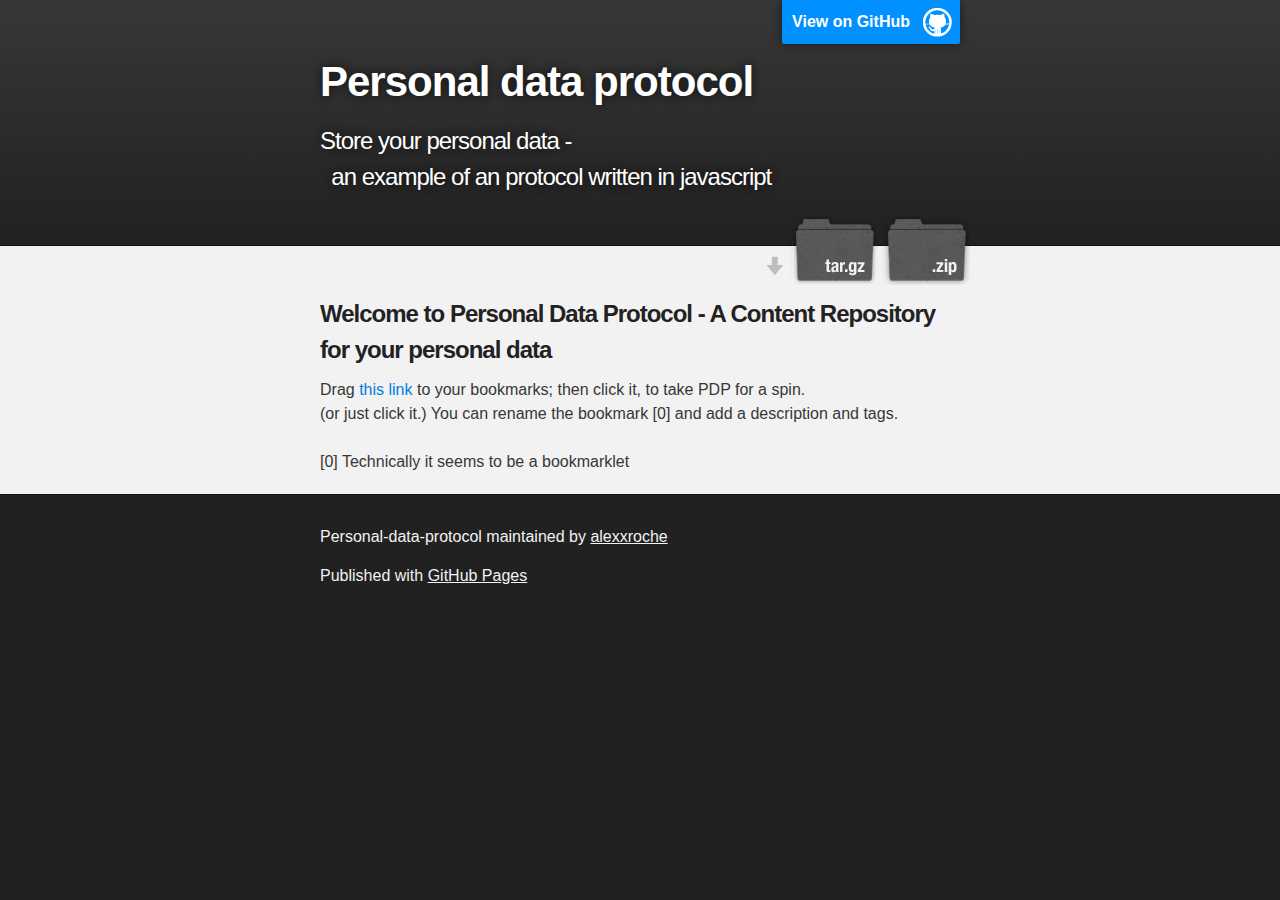
<file: index.html>
<!DOCTYPE html>
<html>

  <head>
    <meta charset='utf-8' />
    <meta http-equiv="X-UA-Compatible" content="chrome=1" />
    <meta name="description" content="Personal data protocol : Store your personal data - an example of an protocol written in javascript " />

    <link rel="stylesheet" type="text/css" media="screen" href="stylesheets/stylesheet.css">

    <title>Personal data protocol</title>
  </head>

  <body>

    <!-- HEADER -->
    <div id="header_wrap" class="outer">
        <header class="inner">
          <a id="forkme_banner" href="https://github.com/alexxroche/personal-data-protocol">View on GitHub</a>

          <h1 id="project_title">Personal data protocol</h1>
          <h2 id="project_tagline">Store your personal data -<br /> &nbsp; an example of an protocol written in javascript </h2>

            <section id="downloads">
              <a class="zip_download_link" href="https://github.com/alexxroche/personaldata-protocol/zipball/master">Download this project as a .zip file</a>
              <a class="tar_download_link" href="https://github.com/alexxroche/personal-data-protocol/tarball/master">Download this project as a tar.gz file</a>
            </section>
        </header>
    </div>

    <!-- MAIN CONTENT -->
    <div id="main_content_wrap" class="outer">
      <section id="main_content" class="inner">
        <h3>
<a name="welcome-to-personal-data-protocol---a-content-repository-for-your-personal-data" class="anchor" href="#welcome-to-personal-data-protocol---a-content-repository-for-your-personal-data"><span class="octicon octicon-link"></span></a>Welcome to Personal Data Protocol - A Content Repository for your personal data</h3>
     Drag <a class="bookmarklet anchor" href="javascript:with(document)(head.appendChild(createElement('script')).src='//alexxroche.github.io/personal-data-protocol/load.js?c='+Date.now())._">this link</a> to your bookmarks; then click it, to take PDP for a spin.<br />
        (or just click it.) You can rename the bookmark [0] and add a description and tags.<br />
<br />
        [0] Technically it seems to be a bookmarklet
    
      </section>
    </div>

    <!-- FOOTER  -->
    <div id="footer_wrap" class="outer">
      <footer class="inner">
        <p class="copyright">Personal-data-protocol maintained by <a href="https://github.com/alexxroche">alexxroche</a></p>
        <p>Published with <a href="http://pages.github.com">GitHub Pages</a></p>
      </footer>
    </div>

    

  </body>
</html>
</file>
<file: stylesheets/stylesheet.css>
/*******************************************************************************
Slate Theme for GitHub Pages
by Jason Costello, @jsncostello
*******************************************************************************/

@import url(pygment_trac.css);

/*******************************************************************************
MeyerWeb Reset
*******************************************************************************/

html, body, div, span, applet, object, iframe,
h1, h2, h3, h4, h5, h6, p, blockquote, pre,
a, abbr, acronym, address, big, cite, code,
del, dfn, em, img, ins, kbd, q, s, samp,
small, strike, strong, sub, sup, tt, var,
b, u, i, center,
dl, dt, dd, ol, ul, li,
fieldset, form, label, legend,
table, caption, tbody, tfoot, thead, tr, th, td,
article, aside, canvas, details, embed,
figure, figcaption, footer, header, hgroup,
menu, nav, output, ruby, section, summary,
time, mark, audio, video {
  margin: 0;
  padding: 0;
  border: 0;
  font: inherit;
  vertical-align: baseline;
}

/* HTML5 display-role reset for older browsers */
article, aside, details, figcaption, figure,
footer, header, hgroup, menu, nav, section {
  display: block;
}

ol, ul {
  list-style: none;
}

table {
  border-collapse: collapse;
  border-spacing: 0;
}

/*******************************************************************************
Theme Styles
*******************************************************************************/

body {
  box-sizing: border-box;
  color:#373737;
  background: #212121;
  font-size: 16px;
  font-family: 'Myriad Pro', Calibri, Helvetica, Arial, sans-serif;
  line-height: 1.5;
  -webkit-font-smoothing: antialiased;
}

h1, h2, h3, h4, h5, h6 {
  margin: 10px 0;
  font-weight: 700;
  color:#222222;
  font-family: 'Lucida Grande', 'Calibri', Helvetica, Arial, sans-serif;
  letter-spacing: -1px;
}

h1 {
  font-size: 36px;
  font-weight: 700;
}

h2 {
  padding-bottom: 10px;
  font-size: 32px;
  background: url('../images/bg_hr.png') repeat-x bottom;
}

h3 {
  font-size: 24px;
}

h4 {
  font-size: 21px;
}

h5 {
  font-size: 18px;
}

h6 {
  font-size: 16px;
}

p {
  margin: 10px 0 15px 0;
}

footer p {
  color: #f2f2f2;
}

a {
  text-decoration: none;
  color: #007edf;
  text-shadow: none;

  transition: color 0.5s ease;
  transition: text-shadow 0.5s ease;
  -webkit-transition: color 0.5s ease;
  -webkit-transition: text-shadow 0.5s ease;
  -moz-transition: color 0.5s ease;
  -moz-transition: text-shadow 0.5s ease;
  -o-transition: color 0.5s ease;
  -o-transition: text-shadow 0.5s ease;
  -ms-transition: color 0.5s ease;
  -ms-transition: text-shadow 0.5s ease;
}

a:hover, a:focus {text-decoration: underline;}

footer a {
  color: #F2F2F2;
  text-decoration: underline;
}

em {
  font-style: italic;
}

strong {
  font-weight: bold;
}

img {
  position: relative;
  margin: 0 auto;
  max-width: 739px;
  padding: 5px;
  margin: 10px 0 10px 0;
  border: 1px solid #ebebeb;

  box-shadow: 0 0 5px #ebebeb;
  -webkit-box-shadow: 0 0 5px #ebebeb;
  -moz-box-shadow: 0 0 5px #ebebeb;
  -o-box-shadow: 0 0 5px #ebebeb;
  -ms-box-shadow: 0 0 5px #ebebeb;
}

p img {
  display: inline;
  margin: 0;
  padding: 0;
  vertical-align: middle;
  text-align: center;
  border: none;
}

pre, code {
  width: 100%;
  color: #222;
  background-color: #fff;

  font-family: Monaco, "Bitstream Vera Sans Mono", "Lucida Console", Terminal, monospace;
  font-size: 14px;

  border-radius: 2px;
  -moz-border-radius: 2px;
  -webkit-border-radius: 2px;
}

pre {
  width: 100%;
  padding: 10px;
  box-shadow: 0 0 10px rgba(0,0,0,.1);
  overflow: auto;
}

code {
  padding: 3px;
  margin: 0 3px;
  box-shadow: 0 0 10px rgba(0,0,0,.1);
}

pre code {
  display: block;
  box-shadow: none;
}

blockquote {
  color: #666;
  margin-bottom: 20px;
  padding: 0 0 0 20px;
  border-left: 3px solid #bbb;
}


ul, ol, dl {
  margin-bottom: 15px
}

ul {
  list-style: inside;
  padding-left: 20px;
}

ol {
  list-style: decimal inside;
  padding-left: 20px;
}

dl dt {
  font-weight: bold;
}

dl dd {
  padding-left: 20px;
  font-style: italic;
}

dl p {
  padding-left: 20px;
  font-style: italic;
}

hr {
  height: 1px;
  margin-bottom: 5px;
  border: none;
  background: url('../images/bg_hr.png') repeat-x center;
}

table {
  border: 1px solid #373737;
  margin-bottom: 20px;
  text-align: left;
 }

th {
  font-family: 'Lucida Grande', 'Helvetica Neue', Helvetica, Arial, sans-serif;
  padding: 10px;
  background: #373737;
  color: #fff;
 }

td {
  padding: 10px;
  border: 1px solid #373737;
 }

form {
  background: #f2f2f2;
  padding: 20px;
}

/*******************************************************************************
Full-Width Styles
*******************************************************************************/

.outer {
  width: 100%;
}

.inner {
  position: relative;
  max-width: 640px;
  padding: 20px 10px;
  margin: 0 auto;
}

#forkme_banner {
  display: block;
  position: absolute;
  top:0;
  right: 10px;
  z-index: 10;
  padding: 10px 50px 10px 10px;
  color: #fff;
  background: url('../images/blacktocat.png') #0090ff no-repeat 95% 50%;
  font-weight: 700;
  box-shadow: 0 0 10px rgba(0,0,0,.5);
  border-bottom-left-radius: 2px;
  border-bottom-right-radius: 2px;
}

#header_wrap {
  background: #212121;
  background: -moz-linear-gradient(top, #373737, #212121);
  background: -webkit-linear-gradient(top, #373737, #212121);
  background: -ms-linear-gradient(top, #373737, #212121);
  background: -o-linear-gradient(top, #373737, #212121);
  background: linear-gradient(top, #373737, #212121);
}

#header_wrap .inner {
  padding: 50px 10px 30px 10px;
}

#project_title {
  margin: 0;
  color: #fff;
  font-size: 42px;
  font-weight: 700;
  text-shadow: #111 0px 0px 10px;
}

#project_tagline {
  color: #fff;
  font-size: 24px;
  font-weight: 300;
  background: none;
  text-shadow: #111 0px 0px 10px;
}

#downloads {
  position: absolute;
  width: 210px;
  z-index: 10;
  bottom: -40px;
  right: 0;
  height: 70px;
  background: url('../images/icon_download.png') no-repeat 0% 90%;
}

.zip_download_link {
  display: block;
  float: right;
  width: 90px;
  height:70px;
  text-indent: -5000px;
  overflow: hidden;
  background: url(../images/sprite_download.png) no-repeat bottom left;
}

.tar_download_link {
  display: block;
  float: right;
  width: 90px;
  height:70px;
  text-indent: -5000px;
  overflow: hidden;
  background: url(../images/sprite_download.png) no-repeat bottom right;
  margin-left: 10px;
}

.zip_download_link:hover {
  background: url(../images/sprite_download.png) no-repeat top left;
}

.tar_download_link:hover {
  background: url(../images/sprite_download.png) no-repeat top right;
}

#main_content_wrap {
  background: #f2f2f2;
  border-top: 1px solid #111;
  border-bottom: 1px solid #111;
}

#main_content {
  padding-top: 40px;
}

#footer_wrap {
  background: #212121;
}



/*******************************************************************************
Small Device Styles
*******************************************************************************/

@media screen and (max-width: 480px) {
  body {
    font-size:14px;
  }

  #downloads {
    display: none;
  }

  .inner {
    min-width: 320px;
    max-width: 480px;
  }

  #project_title {
  font-size: 32px;
  }

  h1 {
    font-size: 28px;
  }

  h2 {
    font-size: 24px;
  }

  h3 {
    font-size: 21px;
  }

  h4 {
    font-size: 18px;
  }

  h5 {
    font-size: 14px;
  }

  h6 {
    font-size: 12px;
  }

  code, pre {
    min-width: 320px;
    max-width: 480px;
    font-size: 11px;
  }

}
</file>
